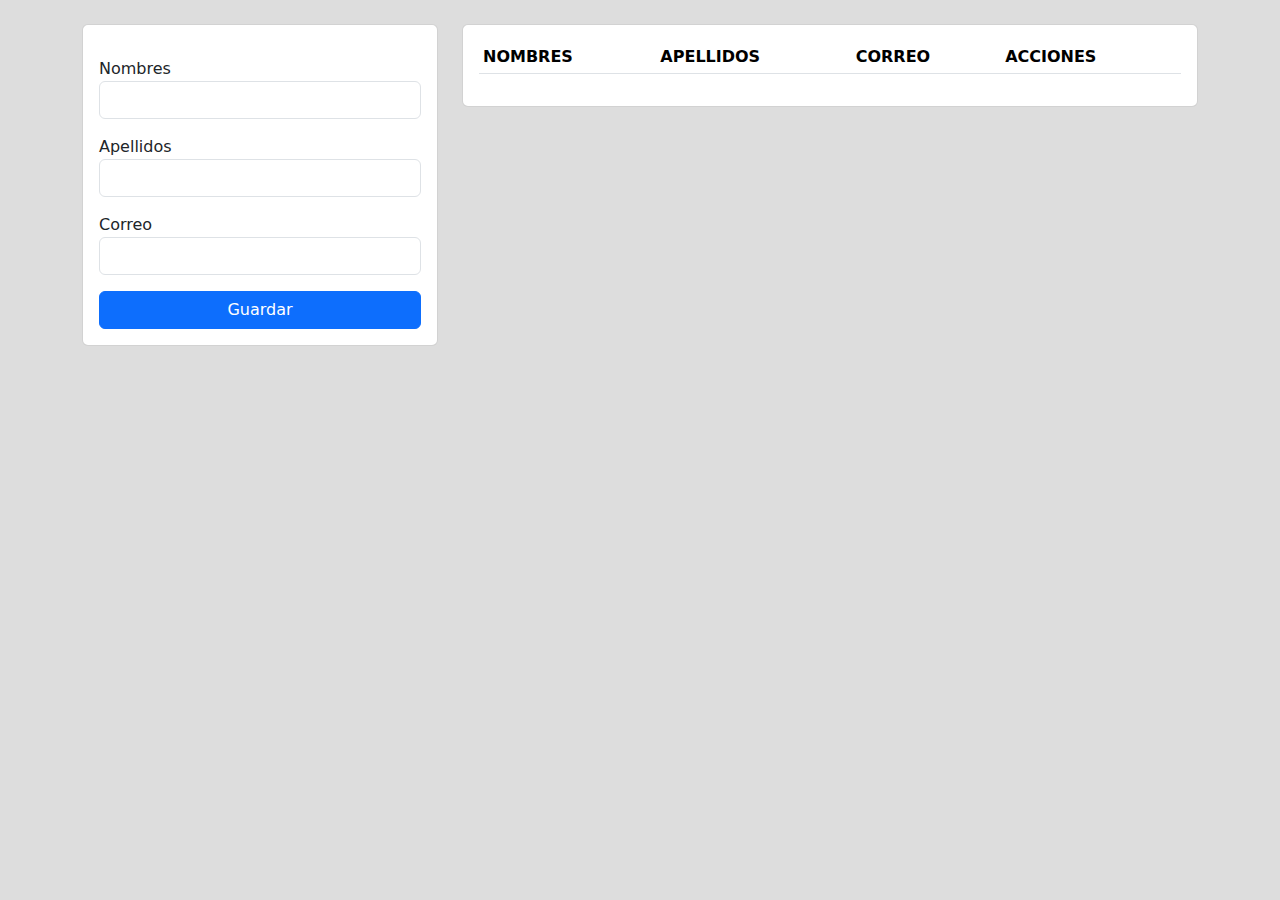
<file: form-clase4js/index.html>
<!DOCTYPE html>
<html lang="en">
<head>
    <meta charset="UTF-8">
    <meta name="viewport" content="width=device-width, initial-scale=1.0">
    <title>Document</title>
    <link rel="stylesheet" href="https://cdn.jsdelivr.net/npm/bootstrap@5.0.2/dist/css/bootstrap.min.css">

</head>
<body style="background-color: #ddd;">
     <div class="container mt-4">
        <div class="row">
            <div class="col-md-4">
                <div class="card">
                    <div class="card-body">
                          <form id="miFormulario" action="">
                             <div class="mt-3">
                                 <label for="">Nombres</label>
                                 <input type="text" id="nombres" class="form-control">
                             </div>
                             <div class="mt-3">
                                <label for="">Apellidos</label>
                                <input type="text" id="apellidos" class="form-control">
                            </div>
                            <div class="mt-3">
                                <label for="">Correo</label>
                                <input type="text" id="correo" class="form-control">
                            </div>
                            <button type="button" onclick="guardarUsuario()" class="btn btn-primary w-100 mt-3">Guardar</button>
                          </form>
                    </div>
                </div>
            </div>
            <div class="col-md-8">
                <div class="card">
                    <div class="card-body">
                        <div class="table-responsive">
                            <table id="tablaContenido" class="table table-striped table-hover table-sm">
                                <thead>
                                    <tr class="bg-primary text-white">
                                        <th>NOMBRES</th>
                                        <th>APELLIDOS</th>
                                        <th>CORREO</th>
                                        <th>ACCIONES</th>
                                    </tr>
                                </thead>
                                <!-- AQUI va el nuevo contenido-->
                                <tbody id="cuerpoTabla" >
                                </tbody>
                                
                            </table>
                        </div>
                    </div>
                </div>
            </div>
        </div>
     </div>
     <script src="app.js">

     </script>
</body>
</html>
</file>
